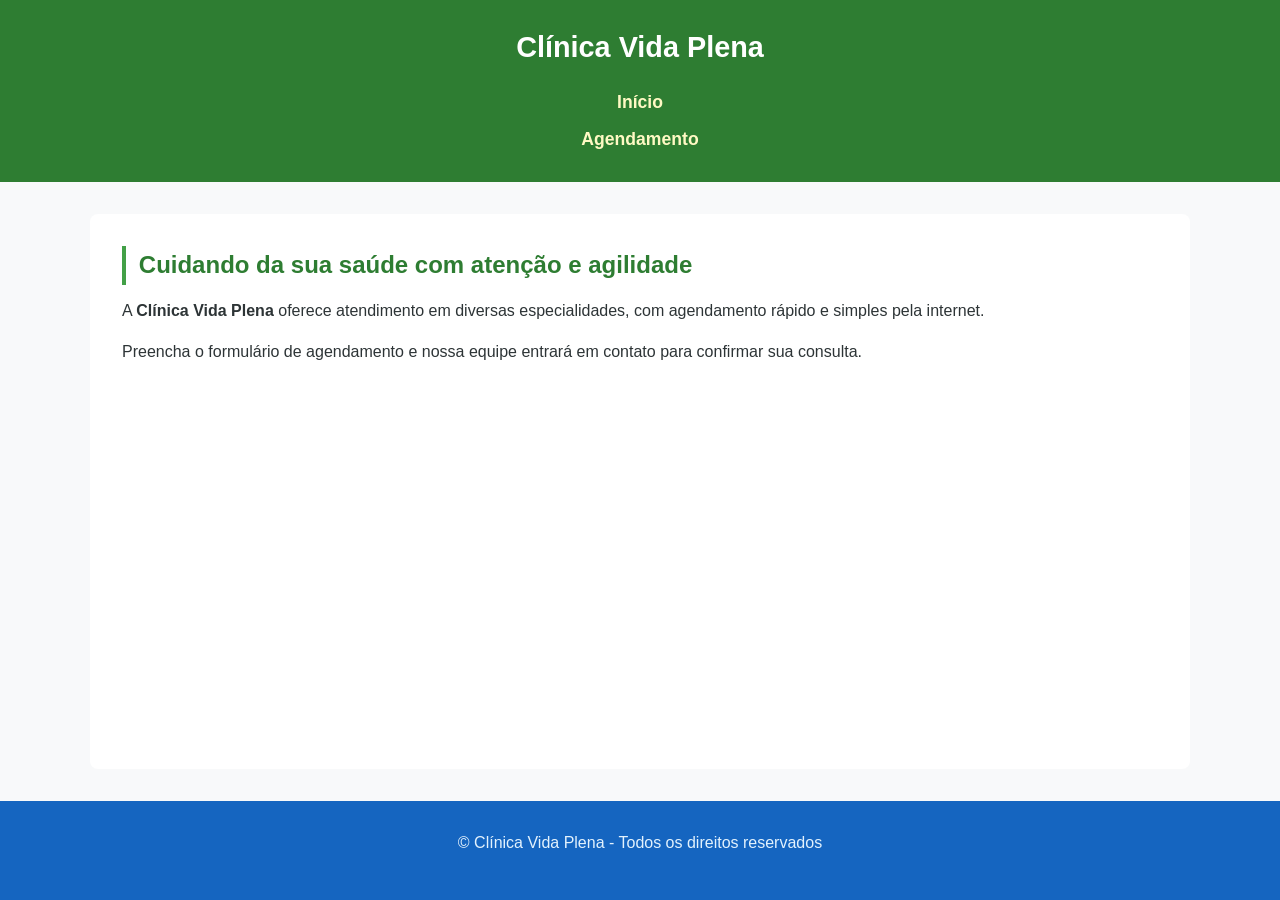
<file: index.html>
<!DOCTYPE html>
<html lang="pt-BR">
<head>
    <link rel="stylesheet" href="style.css">
    <meta charset="UTF-8">
    <meta name="viewport" content="width=device-width, initial-scale=1.0">
    <title>Clínica Vida Plena</title>
</head>
<body>
    <header>
        <h1>Clínica Vida Plena</h1>
        <nav>
            <a href="index.html" class="menu-item">Início</a><br>
            <a href="agendamento.html" class="menu-item">Agendamento</a>
        </nav>
    </header>
    <main id="conteudo-principal">
        <h2 class="destaque">Cuidando da sua saúde com atenção e agilidade</h2>
        <p>
            A <strong>Clínica Vida Plena</strong> oferece atendimento em 
            diversas especialidades, com agendamento rápido e simples pela internet.
        </p>
        <p>
            Preencha o formulário de agendamento e nossa equipe entrará
            em contato para confirmar sua consulta.
        </p>
    </main>
    <footer>
        <p>
            &copy; Clínica Vida Plena - Todos os direitos reservados
        </p>
    </footer>
</body>
</html>
</file>
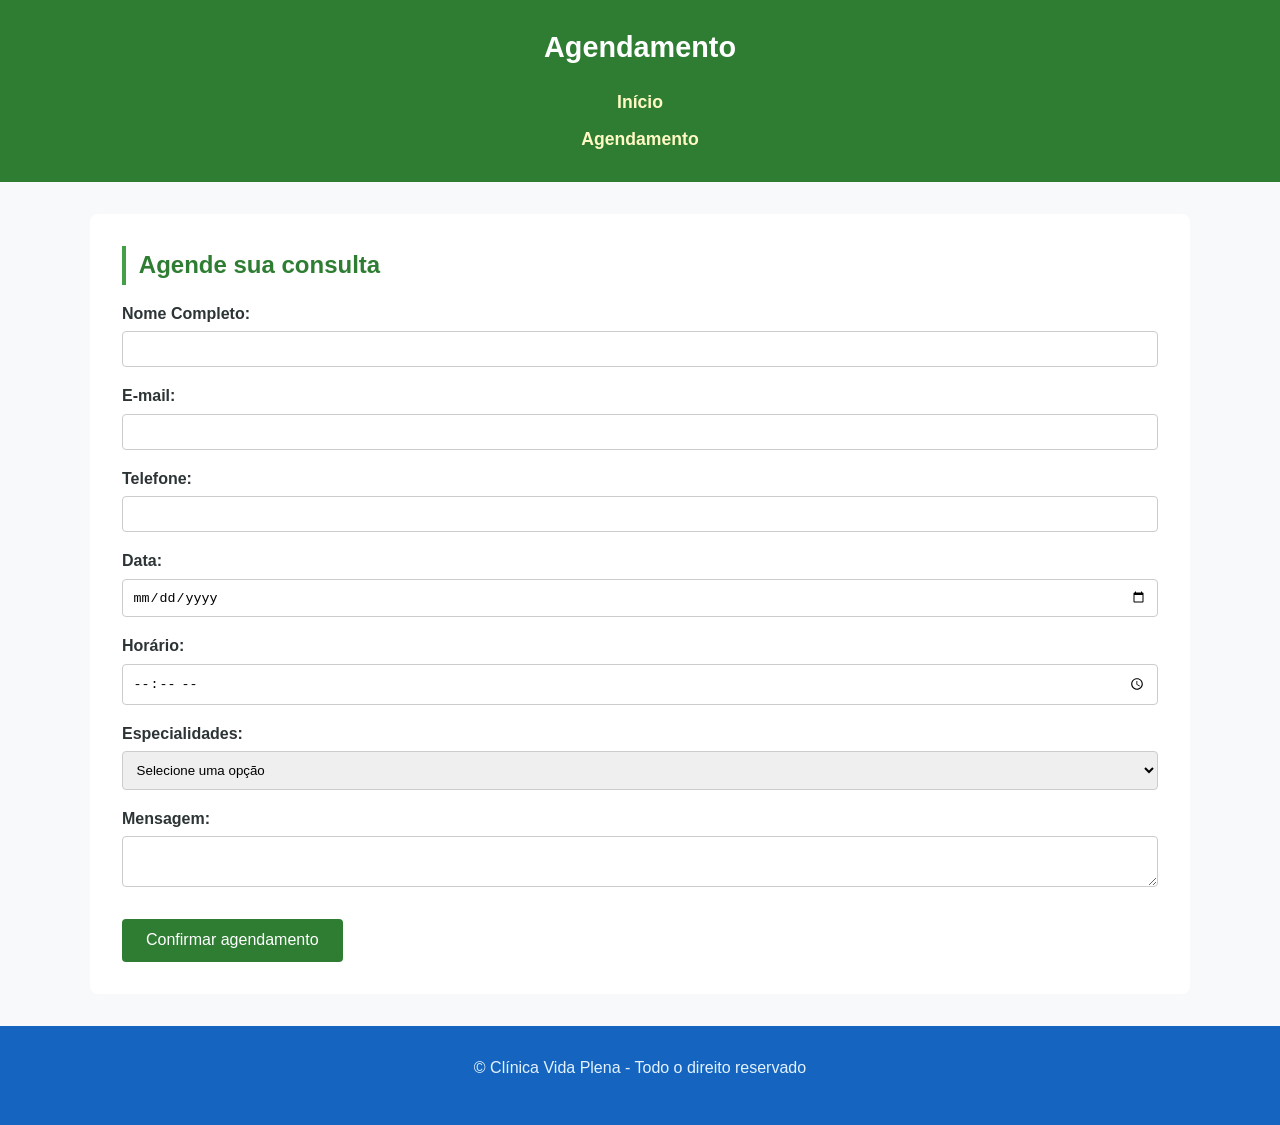
<file: agendamento.html>
<!DOCTYPE html>
<html lang="pt-BR">
<head>
    <link rel="stylesheet" href="style.css">
    <meta charset="UTF-8">
    <meta name="viewport" content="width=device-width, initial-scale=1.0">
    <title>Agendamento - Clínica Vida Plena</title>
</head>
<body>
    <header>
        <h1>Agendamento</h1>
        <nav>
            <a href="index.html" class="menu-item">Início</a><br>
            <a href="agendamento.html" class="menu-item">Agendamento</a>
        </nav>
    </header>
    <main id="formulario-agendamento">
        <h2 class="destaque">Agende sua consulta</h2>
        <form action="#" method="post">
            <label for="nome">Nome Completo:</label>
            <input type="text" name="nome" id="nome"><br>
            
            <label for="email">E-mail:</label>
            <input type="email" name="email" id="email"><br>
            
            <label for="telefone">Telefone:</label>
            <input 
                name="telefone"
                id="telefone"
                required
                inputmode="numeric"
                maxlength="15"
                pattern="(?:\(?[1-9]{2}\)?\s?)?(?:9\d{4}|\d{4})-?\d{4}"
                title="Digite com DDD. Exemplo: (17)98765-4321 ou 17987654321"
            ><br>
            
            <label for="data">Data:</label>
            <input type="date" name="data" id="data"><br>
            
            <label for="hora">Horário:</label>
            <input type="time" name="hora" id="hora"><br>
            
            <label for="especialidade">Especialidades:</label>
            <select name="especialidade" id="especialidade">
                <option value="">Selecione uma opção</option>
                <option value="clinico-geral">Clínico Geral</option>
                <option value="cardiologia">Cardiologia</option>
                <option value="dermatologia">Dermatologia</option>
                <option value="pediatria">Pediatria</option>
            </select>
            <br>
            
            <label for="mensagem">Mensagem:</label>
            <textarea name="mensagem" id="mensagem"></textarea>
            <br>
            
            <button type="submit">Confirmar agendamento</button>
        </form>
    </main>
    <footer>
        <p>
            &copy; Clínica Vida Plena - Todo o direito reservado
        </p>
    </footer>
</body>
</html>
</file>
<file: style.css>
/* ======================================
   PROJETO: Clínica Vida Plena
   ====================================== */

/* ===== RESET — Remove estilos padrão do navegador ===== */
* {
  margin: 0;
  padding: 0;
  box-sizing: border-box;
}

/* ===== BASE — Estilos gerais do site ===== */
body {
  font-family: Arial, sans-serif;
  color: #2d3436;
  line-height: 1.6;
  background-color: #f8f9fa;
  min-height: 100vh;
  display: flex;
  flex-direction: column;
}

/* ===== TIPOGRAFIA — Textos e títulos ===== */
h1, h2 {
  margin-bottom: 0.8rem;
}

h1 {
  color: #ffffff;
}

h2 {
  color: #2e7d32;
}

p {
  margin-bottom: 1rem;
}

/* ===== ESTRUTURA — Cabeçalho ===== */
header {
  background-color: #2e7d32;
  color: #ffffff;
  padding: 1.5rem;
  text-align: center;
}

header h1 {
  font-size: 1.8rem;
}

/* ===== ESTRUTURA — Navegação ===== */
nav ul {
  list-style: none;
  text-align: center;
  margin-top: 1rem;
}

nav li {
  display: inline-block;
  margin: 0 1.2rem;
}

nav a {
  color: #fff9c4;
  text-decoration: none;
  font-weight: bold;
}

/* ===== ESTRUTURA — Conteúdo principal ===== */
main {
  max-width: 1100px;
  margin: 2rem auto;
  padding: 0 1rem;
  width: 100%;
  flex: 1;
}

/* ===== ESTRUTURA — Rodapé ===== */
footer {
  background-color: #1565c0;
  color: #e3f2fd;
  text-align: center;
  padding: 1.8rem 1rem;
}

/* ===== COMPONENTES — Classes ===== */
.menu-item {
  font-size: 1.1rem;
  padding: 0.3rem 0.6rem;
  display: inline-block;
}

.destaque {
  border-left: 4px solid #43a047;
  padding-left: 0.8rem;
}

/* ===== SEÇÕES ESPECÍFICAS — IDs ===== */
#conteudo-principal,
#formulario-agendamento {
  background-color: #ffffff;
  padding: 2rem;
  border-radius: 8px;
}

/* ===== FORMULÁRIO ===== */
form label {
  display: block;
  margin-top: 1rem;
  margin-bottom: 0.3rem;
  font-weight: bold;
}

form input,
form select,
form textarea {
  width: 100%;
  padding: 0.6rem;
  border: 1px solid #ccc;
  border-radius: 4px;
}

form button {
  margin-top: 1.5rem;
  padding: 0.8rem 1.5rem;
  background-color: #2e7d32;
  color: white;
  border: none;
  border-radius: 4px;
  font-size: 1rem;
}
</file>
